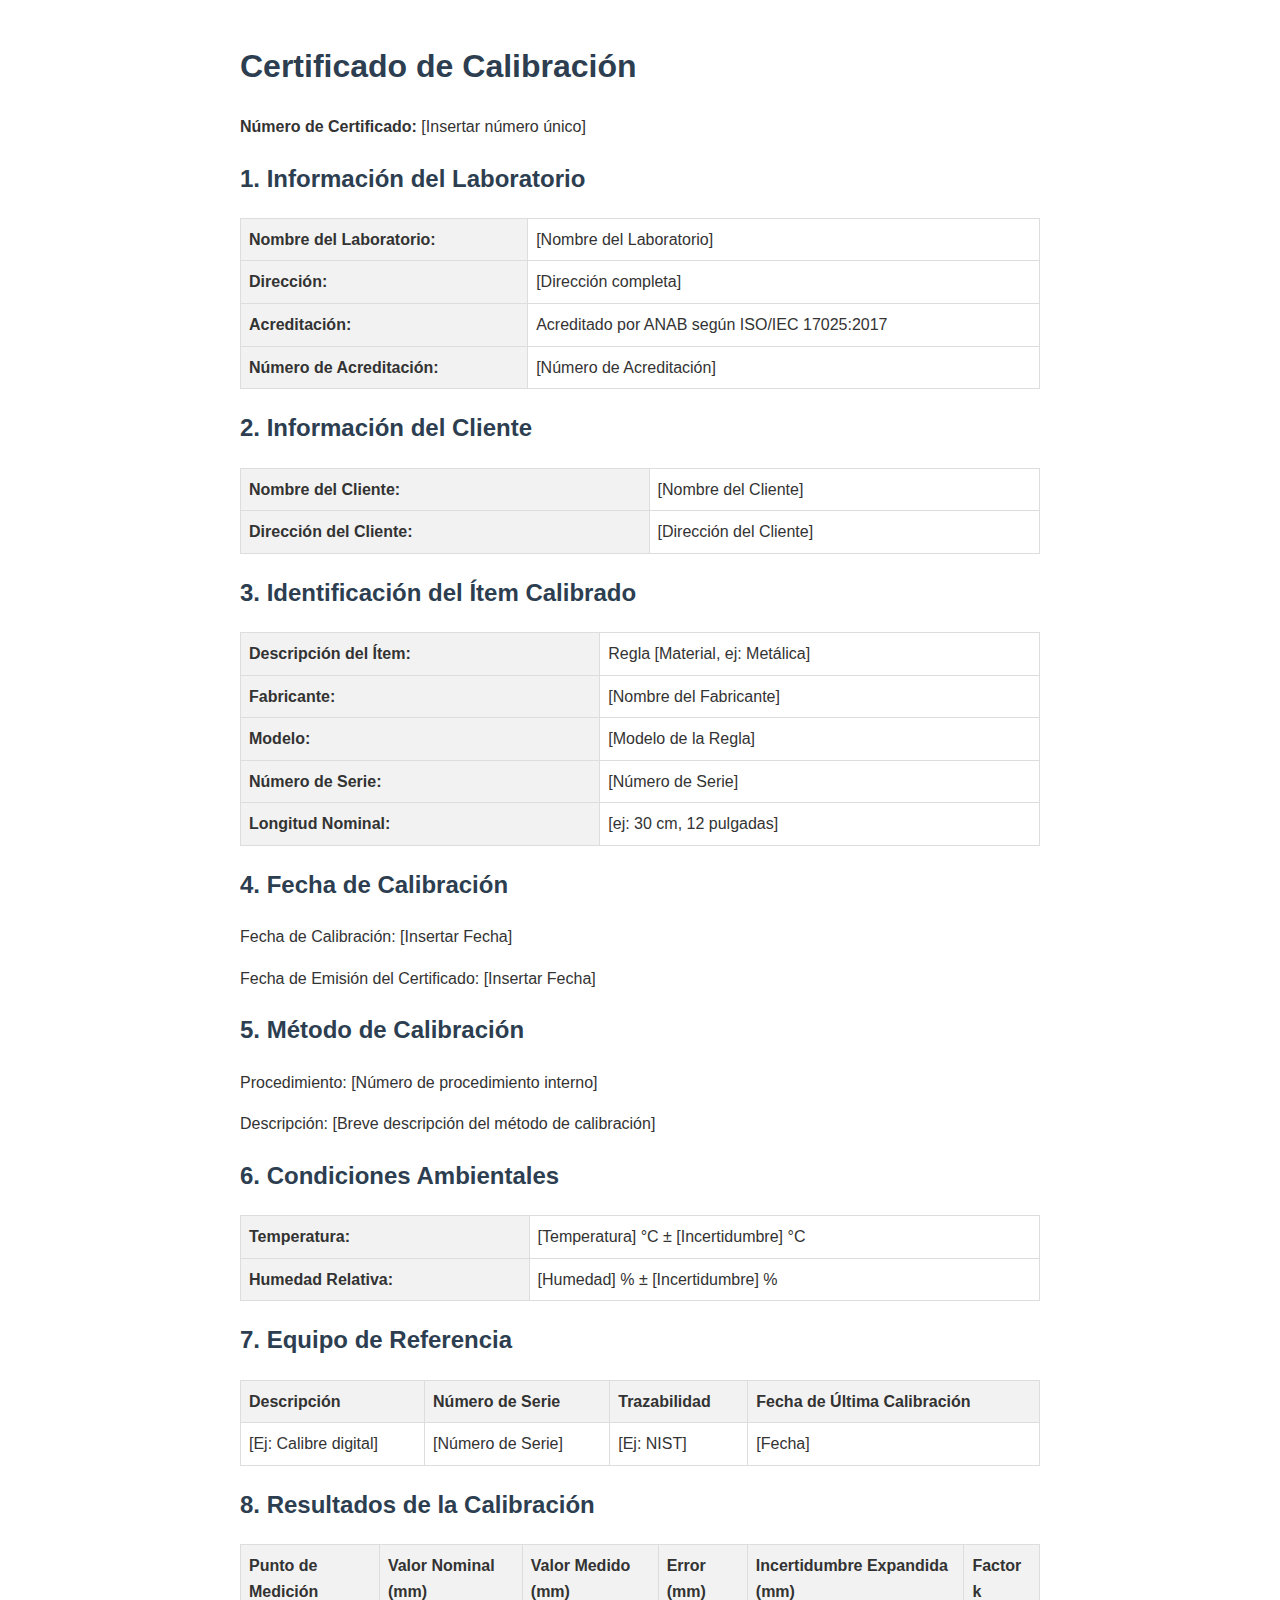
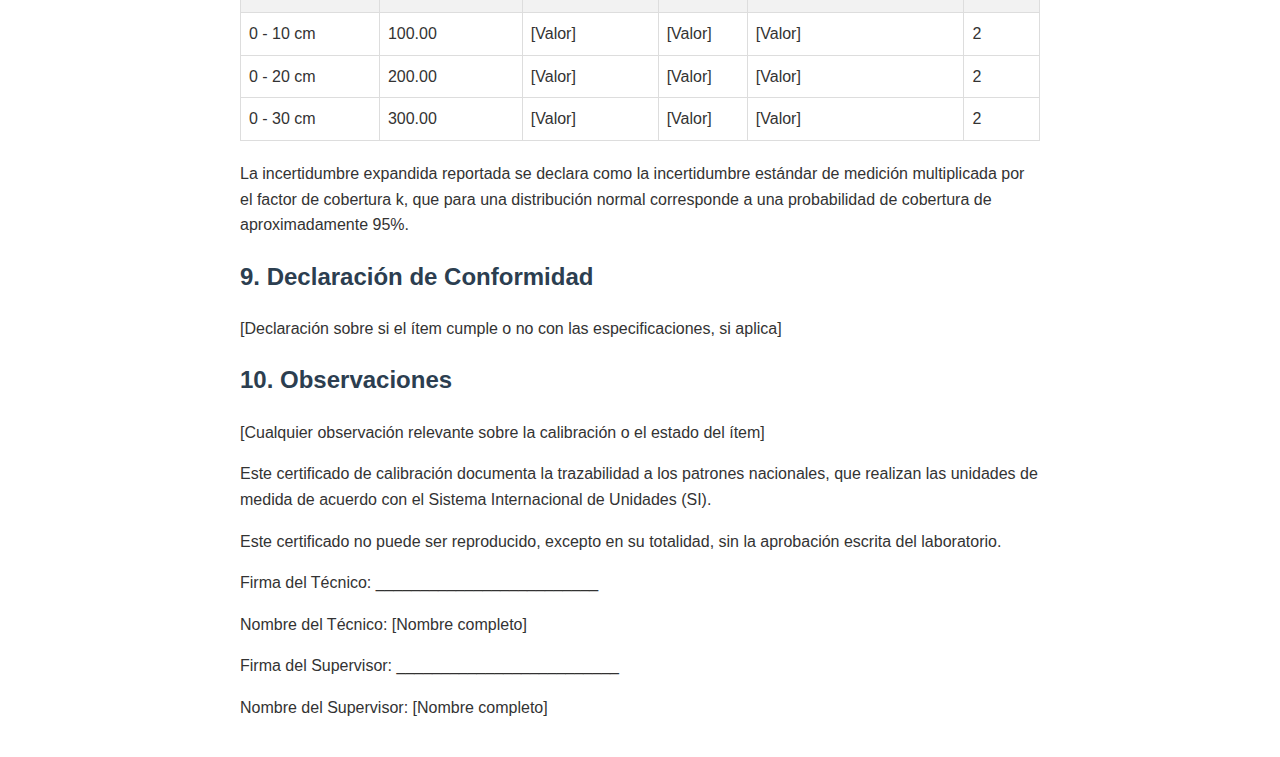
<file: CertificadoRegla.html>
<!DOCTYPE html>
<html lang="es">
<head>
    <meta charset="UTF-8">
    <meta name="viewport" content="width=device-width, initial-scale=1.0">
    <title>Reporte de Calibración de Regla</title>
    <style>
        body {
            font-family: Arial, sans-serif;
            line-height: 1.6;
            color: #333;
            max-width: 800px;
            margin: 0 auto;
            padding: 20px;
        }
        h1, h2 {
            color: #2c3e50;
        }
        table {
            width: 100%;
            border-collapse: collapse;
            margin-bottom: 20px;
        }
        th, td {
            border: 1px solid #ddd;
            padding: 8px;
            text-align: left;
        }
        th {
            background-color: #f2f2f2;
        }
    </style>
</head>
<body>
    <header>
        <h1>Certificado de Calibración</h1>
        <p><strong>Número de Certificado:</strong> [Insertar número único]</p>
    </header>
    
    <section>
        <h2>1. Información del Laboratorio</h2>
        <table>
            <tr>
                <th>Nombre del Laboratorio:</th>
                <td>[Nombre del Laboratorio]</td>
            </tr>
            <tr>
                <th>Dirección:</th>
                <td>[Dirección completa]</td>
            </tr>
            <tr>
                <th>Acreditación:</th>
                <td>Acreditado por ANAB según ISO/IEC 17025:2017</td>
            </tr>
            <tr>
                <th>Número de Acreditación:</th>
                <td>[Número de Acreditación]</td>
            </tr>
        </table>
    </section>

    <section>
        <h2>2. Información del Cliente</h2>
        <table>
            <tr>
                <th>Nombre del Cliente:</th>
                <td>[Nombre del Cliente]</td>
            </tr>
            <tr>
                <th>Dirección del Cliente:</th>
                <td>[Dirección del Cliente]</td>
            </tr>
        </table>
    </section>

    <section>
        <h2>3. Identificación del Ítem Calibrado</h2>
        <table>
            <tr>
                <th>Descripción del Ítem:</th>
                <td>Regla [Material, ej: Metálica]</td>
            </tr>
            <tr>
                <th>Fabricante:</th>
                <td>[Nombre del Fabricante]</td>
            </tr>
            <tr>
                <th>Modelo:</th>
                <td>[Modelo de la Regla]</td>
            </tr>
            <tr>
                <th>Número de Serie:</th>
                <td>[Número de Serie]</td>
            </tr>
            <tr>
                <th>Longitud Nominal:</th>
                <td>[ej: 30 cm, 12 pulgadas]</td>
            </tr>
        </table>
    </section>

    <section>
        <h2>4. Fecha de Calibración</h2>
        <p>Fecha de Calibración: [Insertar Fecha]</p>
        <p>Fecha de Emisión del Certificado: [Insertar Fecha]</p>
    </section>

    <section>
        <h2>5. Método de Calibración</h2>
        <p>Procedimiento: [Número de procedimiento interno]</p>
        <p>Descripción: [Breve descripción del método de calibración]</p>
    </section>

    <section>
        <h2>6. Condiciones Ambientales</h2>
        <table>
            <tr>
                <th>Temperatura:</th>
                <td>[Temperatura] °C ± [Incertidumbre] °C</td>
            </tr>
            <tr>
                <th>Humedad Relativa:</th>
                <td>[Humedad] % ± [Incertidumbre] %</td>
            </tr>
        </table>
    </section>

    <section>
        <h2>7. Equipo de Referencia</h2>
        <table>
            <tr>
                <th>Descripción</th>
                <th>Número de Serie</th>
                <th>Trazabilidad</th>
                <th>Fecha de Última Calibración</th>
            </tr>
            <tr>
                <td>[Ej: Calibre digital]</td>
                <td>[Número de Serie]</td>
                <td>[Ej: NIST]</td>
                <td>[Fecha]</td>
            </tr>
        </table>
    </section>

    <section>
        <h2>8. Resultados de la Calibración</h2>
        <table>
            <tr>
                <th>Punto de Medición</th>
                <th>Valor Nominal (mm)</th>
                <th>Valor Medido (mm)</th>
                <th>Error (mm)</th>
                <th>Incertidumbre Expandida (mm)</th>
                <th>Factor k</th>
            </tr>
            <tr>
                <td>0 - 10 cm</td>
                <td>100.00</td>
                <td>[Valor]</td>
                <td>[Valor]</td>
                <td>[Valor]</td>
                <td>2</td>
            </tr>
            <tr>
                <td>0 - 20 cm</td>
                <td>200.00</td>
                <td>[Valor]</td>
                <td>[Valor]</td>
                <td>[Valor]</td>
                <td>2</td>
            </tr>
            <tr>
                <td>0 - 30 cm</td>
                <td>300.00</td>
                <td>[Valor]</td>
                <td>[Valor]</td>
                <td>[Valor]</td>
                <td>2</td>
            </tr>
        </table>
        <p>La incertidumbre expandida reportada se declara como la incertidumbre estándar de medición multiplicada por el factor de cobertura k, que para una distribución normal corresponde a una probabilidad de cobertura de aproximadamente 95%.</p>
    </section>

    <section>
        <h2>9. Declaración de Conformidad</h2>
        <p>[Declaración sobre si el ítem cumple o no con las especificaciones, si aplica]</p>
    </section>

    <section>
        <h2>10. Observaciones</h2>
        <p>[Cualquier observación relevante sobre la calibración o el estado del ítem]</p>
    </section>

    <footer>
        <p>Este certificado de calibración documenta la trazabilidad a los patrones nacionales, que realizan las unidades de medida de acuerdo con el Sistema Internacional de Unidades (SI).</p>
        <p>Este certificado no puede ser reproducido, excepto en su totalidad, sin la aprobación escrita del laboratorio.</p>
        <p>Firma del Técnico: _________________________</p>
        <p>Nombre del Técnico: [Nombre completo]</p>
        <p>Firma del Supervisor: _________________________</p>
        <p>Nombre del Supervisor: [Nombre completo]</p>
    </footer>
</body>
</html>
</file>
